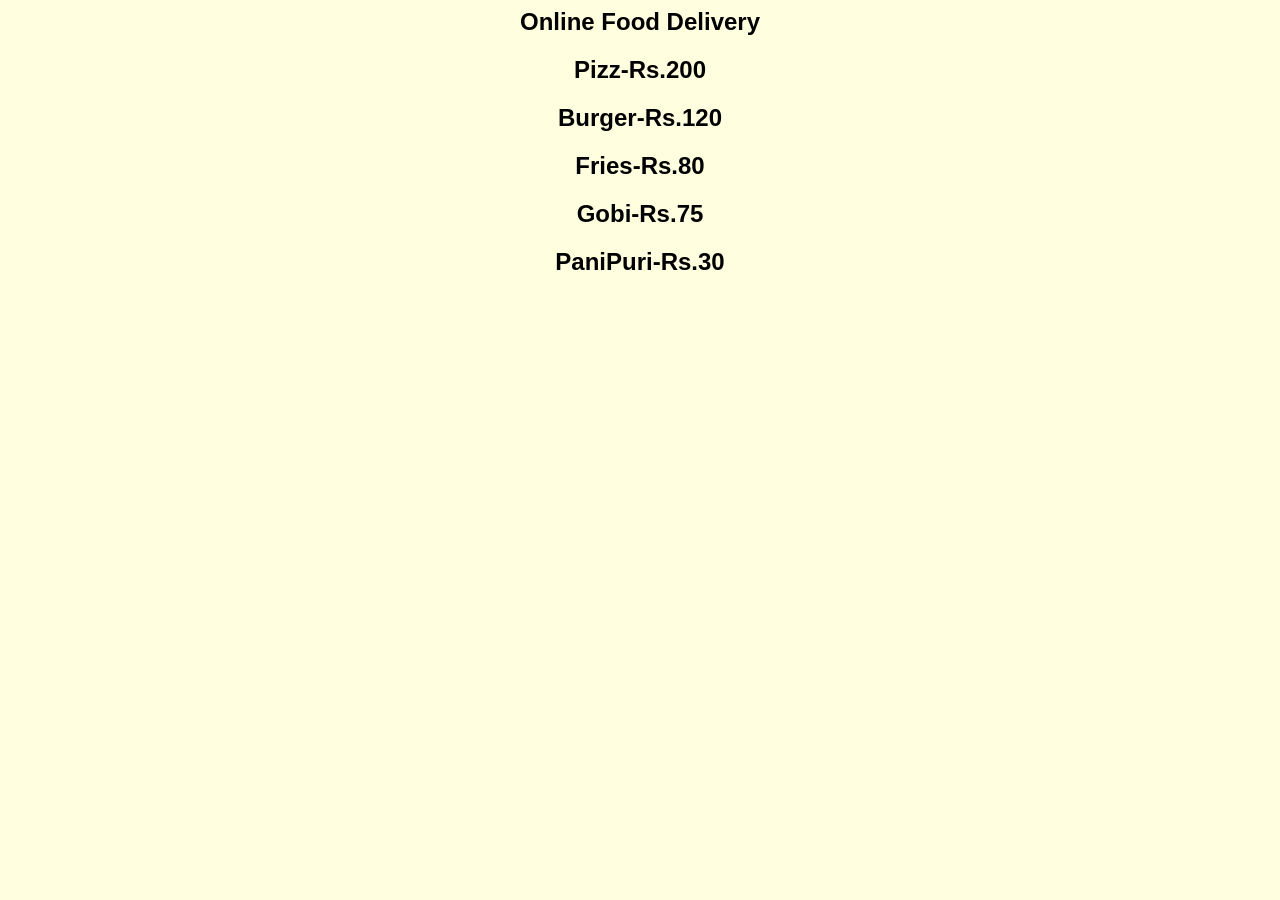
<file: index.html>
<html>
  <head>
    <!--Website Title-->
    <title>Food Delivery</title>
    <link rel="stylesheet" href="style.css">
    </head>
  <body>
    <!--Main Heading-->
    <h2>Online Food Delivery</h2>

    <!--Food Items-->
    <h2>Pizz-Rs.200</h2>
    <h2>Burger-Rs.120</h2>
    <h2>Fries-Rs.80</h2>
    <h2>Gobi-Rs.75</h2>
    <h2>PaniPuri-Rs.30</h2>
  </body>
</html>
</file>
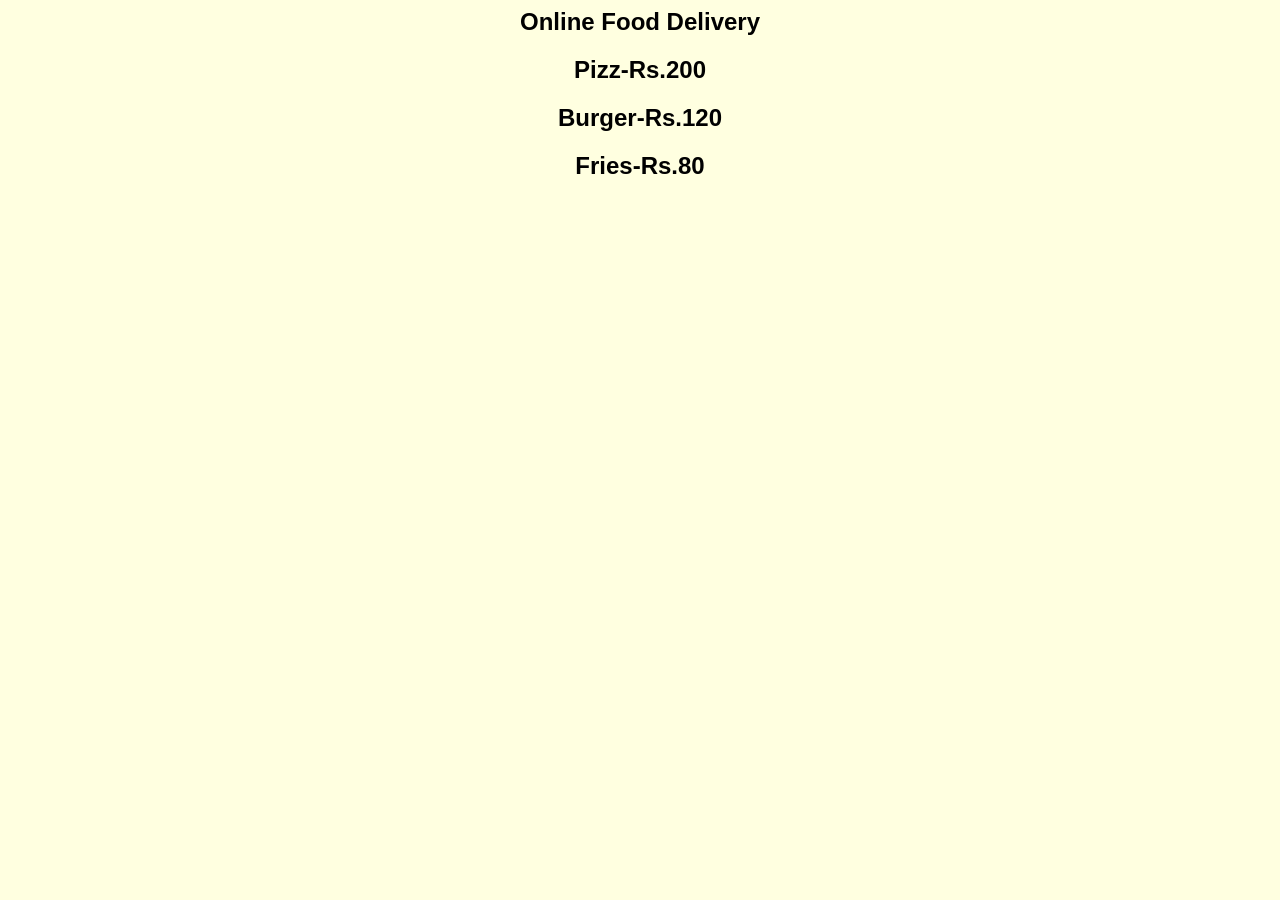
<file: src/index.html>
<html>
  <head>
    <!--Website Title-->
    <title>Food Delivery</title>
    <link rel="stylesheet" href="style.css">
    </head>
  <body>
    <!--Main Heading-->
    <h2>Online Food Delivery</h2>

    <!--Food Items-->
    <h2>Pizz-Rs.200</h2>
    <h2>Burger-Rs.120</h2>
    <h2>Fries-Rs.80</h2>
  </body>
</html>
</file>
<file: style.css>
body{
text-align:center;
font-family:Arial;
background-color:lightyellow;
}

h1{
 color:red;
}
</file>
<file: src/style.css>
body{
text-align:center;
font-family:Arial;
background-color:lightyellow;
}

h1{
 color:red;
}
</file>
